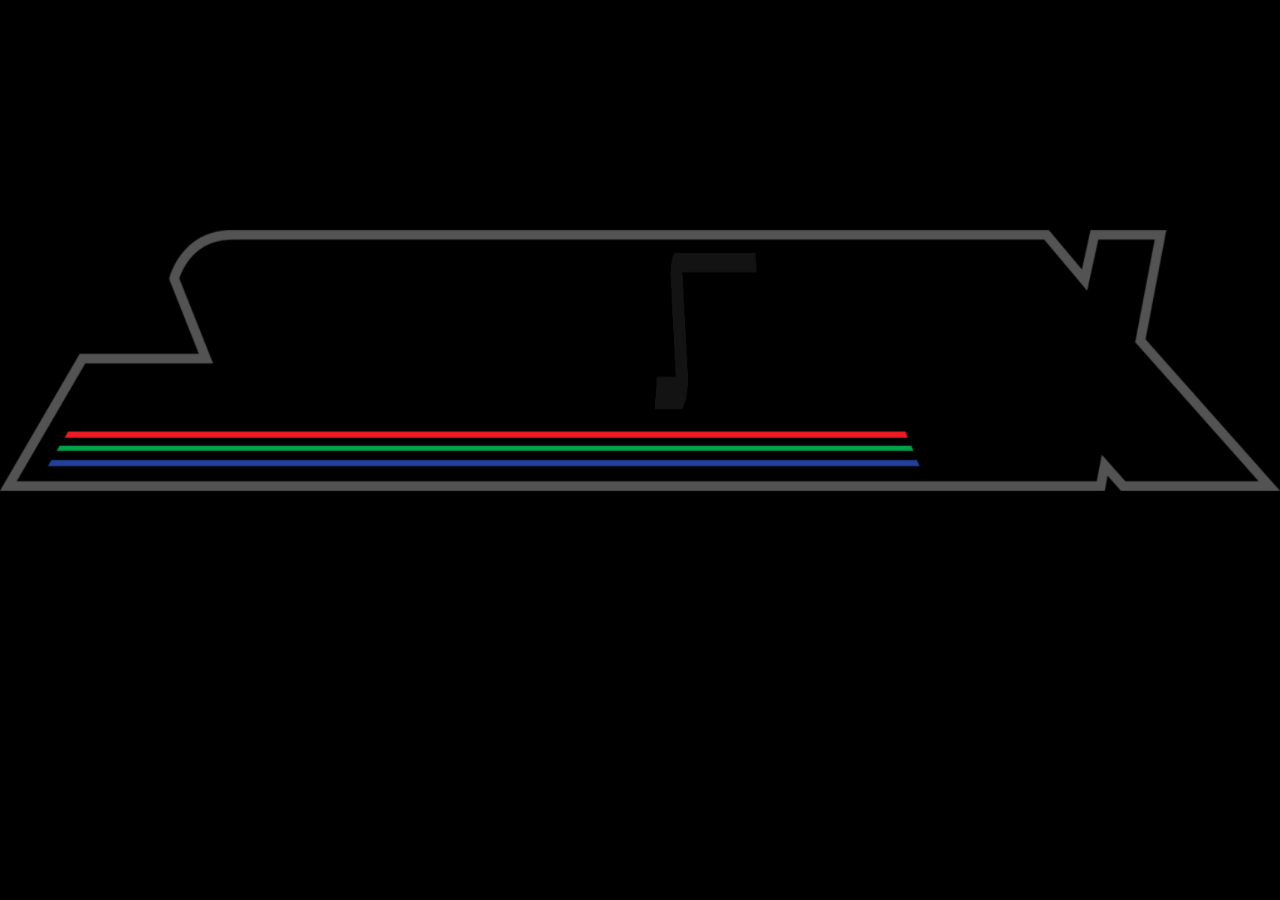
<file: index.html>
<!DOCTYPE html>
<html lang="en">
<head>
    <meta charset="UTF-8">
    <meta name="apple-mobile-web-app-capable" content="yes" />
    <meta name="viewport" content="width=device-width, initial-scale=1, maximum-scale=1, user-scalable=no">
    <meta name="keywords" content="html5gamedevs,HTML5,Game,MobileGame,PCGame,RPG,JumpAndRun,FreeGame,Free,IndieGame,Indie,Game,Games,PlayForFree,FunGame,Metroidvania">
    <link rel="apple-touch-icon" sizes="57x57" href="images/icons/apple-icon-57x57.png">
    <link rel="apple-touch-icon" sizes="60x60" href="images/icons/apple-icon-60x60.png">
    <link rel="apple-touch-icon" sizes="72x72" href="images/icons/apple-icon-72x72.png">
    <link rel="apple-touch-icon" sizes="76x76" href="images/icons/apple-icon-76x76.png">
    <link rel="apple-touch-icon" sizes="114x114" href="images/icons/apple-icon-114x114.png">
    <link rel="apple-touch-icon" sizes="120x120" href="images/icons/apple-icon-120x120.png">
    <link rel="apple-touch-icon" sizes="144x144" href="images/icons/apple-icon-144x144.png">
    <link rel="apple-touch-icon" sizes="152x152" href="images/icons/apple-icon-152x152.png">
    <link rel="apple-touch-icon" sizes="180x180" href="images/icons/apple-icon-180x180.png">
    <link rel="icon" type="image/png" sizes="192x192"  href="images/icons/android-icon-192x192.png">
    <link rel="icon" type="image/png" sizes="32x32" href="images/icons/favicon-32x32.png">
    <link rel="icon" type="image/png" sizes="96x96" href="images/icons/favicon-96x96.png">
    <link rel="icon" type="image/png" sizes="16x16" href="images/icons/favicon-16x16.png">
    <meta name="msapplication-TileColor" content="#ffffff">
    <meta name="msapplication-TileImage" content="images/icons/ms-icon-144x144.png">
    <meta name="theme-color" content="#ffffff">
    <link rel="manifest" href="manifest.json">
    <link rel="shortcut icon" href="favicon.gif" type="image/x-icon" />
    <link rel="stylesheet" href="Resources/Text/font/CPFont/webfontkit/stylesheet.css" type="text/css" charset="utf-8" />
    <title>TaruTaroLegends</title>
    <style type="text/css">
        body{
            margin: 0;
            background-color: black;
            overflow-x: hidden;
        }
        #loading{
            position: absolute;
            top: 0;
            text-align: center;
            width: 100%;
            height: 100%;
            display: flex;
            align-items: center;
            justify-content: center;
        }
        #loading img{
            width: auto;
            height: auto;
        }
        #loading img#loadingsprite {
            display: none;
        }
        #game {
            width: auto;
            max-width: 100%;
            height: auto;
            max-height: 100%;
        }
        #game, canvas, * {
            user-select: none;
            -webkit-user-select: none;
            -webkit-touch-callout: none;
        }
        #game.scrollable {
            margin-bottom: 50px; /* needs this to enter minimal-ui, more: http://www.html5gamedevs.com/topic/31154-ios-soft-fullscreen-how/?tab=comments#comment-178833 */
        }
        #scroller {
            text-align: center;
            display: block;
            position: absolute;
            right: 0;
            top: 0;
            width: 11%;
            height: 50%;
            z-index: 100;
            opacity: 0.6;
        }
        #scroller.hide {
            display: none;
            opacity: 0;
            z-index: -1;
        }
        svg{
            stroke: #fc0000;
            width: 100%;
            height: auto;
        }
        @keyframes changePadding {
            from {
                padding-top: 15%;
                opacity: 0.6;
            }
            to {
                padding-top: 0;
                opacity: 1;
            }
        }
        #scroller svg{
            animation-duration: 1s;
            animation-name: changePadding;
            animation-iteration-count: infinite;
            animation-direction: alternate;
        }
    </style>
    <script>
        window.ga = window.ga || function () { (ga.q = ga.q || []).push(arguments) }; ga.l = +new Date;
        ga('create', 'UA-76753121-1', 'auto');
        ga('send', 'pageview');
    </script>
    <script async src='https://www.google-analytics.com/analytics.js'></script>
    <script async src="https://cdn.onesignal.com/sdks/OneSignalSDK.js"></script>
    <script>
        if(document.location.origin === 'https://tarutarolegends.com'){
            var OneSignal = window.OneSignal || [];
            OneSignal.push(function() {
                OneSignal.init({
                    appId: "636f039c-2eae-4cbb-af86-eefea7617ba3",
                    autoResubscribe: true,
                    // Browsers will may not display showNativePrompt anymore: https://documentation.onesignal.com/docs/slide-prompt
                    // TODO: remove notifyButton
                    notifyButton: {
                        enable: false,
                    },
                    // TODO: add promptOptions
                    /*promptOptions: {
                        actionMessage: "We'd like to show you notifications for the latest news and updates.",
                        acceptButtonText: "ALLOW",
                        cancelButtonText: "NO THANKS"
                    }*/
                });
                // TODO: switch from showNativePrompt to showSlidedownPrompt
                //OneSignal.showSlidedownPrompt();
                OneSignal.showNativePrompt();
            });
            function tagUserWith(key, value) {
                OneSignal.push(function () {
                    OneSignal.isPushNotificationsEnabled(function (isEnabled) {
                        if (isEnabled) {
                            OneSignal.sendTag(key, value, function (tagsSent) {
                                // Callback called when tags have finished sending
                                console.log('tags sent: ', tagsSent);
                            });
                        }
                    });
                });
            }
        }
    </script>
</head>
<body id="body" style="font-family: 'cp_fontregular', sans-serif;">
    <div id="loading">
        <img id="loadingsprite0" src="Resources/Loading/loadingsprite0.jpg" />
        <img id="loadingsprite" onload="document.getElementById('loadingsprite0').remove(); this.style.display = 'initial';" src="Resources/Loading/loadingsprite.gif" />
    </div>
    <div id="game"></div>
    <!-- https://feathericons.com/ -->
    <div id="scroller" class="hide">
        <svg xmlns="http://www.w3.org/2000/svg" width="24" height="24" viewBox="0 0 24 24" fill="none" stroke="currentColor"
            stroke-width="2" stroke-linecap="round" stroke-linejoin="round" class="feather feather-chevrons-up">
            <polyline points="17 11 12 6 7 11"></polyline>
            <polyline points="17 18 12 13 7 18"></polyline>
        </svg>
    </div>
    <script>
        // this script makes minimal-ui on smartphones possible.
        // 1) have game be bigger than screen with margin
        // 2) show icon above canvas which allows dragging
        // 3) listen to onscroll and hope that on scroll ui gets minimal and then go to end of game canvas
        const scroller = document.getElementById('scroller');
        const game = document.getElementById('game');
        const showScrollIcon = () => {
            // if scrolled down that bottom of game is visible or if desktop
            if(window.outerHeight < game.offsetHeight && window.scrollY === 0){
                game.classList.add('scrollable');
                scroller.classList.remove('hide');
                const canvas = document.getElementsByTagName('canvas')[0];
                if (canvas) scroller.style.marginTop = canvas.style.marginTop;
                return true;
            }
            return false;
        };
        const hideScrollIcon = (isDesktop = false) => {
            if (isDesktop) game.classList.remove('scrollable'); // dont remove the 50px margin on game div when mobile, otherwise minimal ui wont always work, just the first time
            scroller.classList.add('hide');
        };
        let timer = null;
        const scrollFunc = () => {
            if (timer) clearTimeout(timer);
            timer = setTimeout(() => {
                hideScrollIcon();
                game.scrollIntoView({ behavior: 'smooth', block: 'end', inline: 'center' });
            }, 25);
        };
        const attachOnScroll = () => {
            window.onorientationchange = showScrollIcon;
            window.onscroll = scrollFunc;
        };
        const detachOnScroll = () => {
            window.onorientationchange = null;
            window.onscroll = null;
        };
        const indexLiveInit = (isDesktop = false, mobileSafari = false, sst_showScrollIcon = ()=>{}) => {
            // desktop (has fullscreen), mobileSafari when horizontal (has fullscreen), PWA (has fullscreen)
            if(isDesktop || mobileSafari || window.navigator.standalone || window.matchMedia('(display-mode: standalone)').matches || window.matchMedia('(display-mode: fullscreen)').matches){
                hideScrollIcon(true);
                detachOnScroll();
                // scroll game into screen (in case ios has blacked out minimal-ui, bottom needs to be shown)
                window.onorientationchange = scrollFunc;
                scrollFunc();
                // but chrome on IPhone also identifies as mobileSafari->so show ScrollIconHint
                sst_showScrollIcon(mobileSafari);
            }else{
                showScrollIcon();
                attachOnScroll();
                sst_showScrollIcon(true);
            }
        }
        // avoid canvas touch img save as
        document.body.addEventListener('contextmenu', event => event.preventDefault())
    </script>
    <script src="JavaScript/Game.js?20201029"></script>
    <a id="copywright" href="https://shoga9team.com" target="_blank" style="display: none;">2020 ShogaIX Productions. All rights reserved. V. 1.1</a>
</body>
</html>
</file>
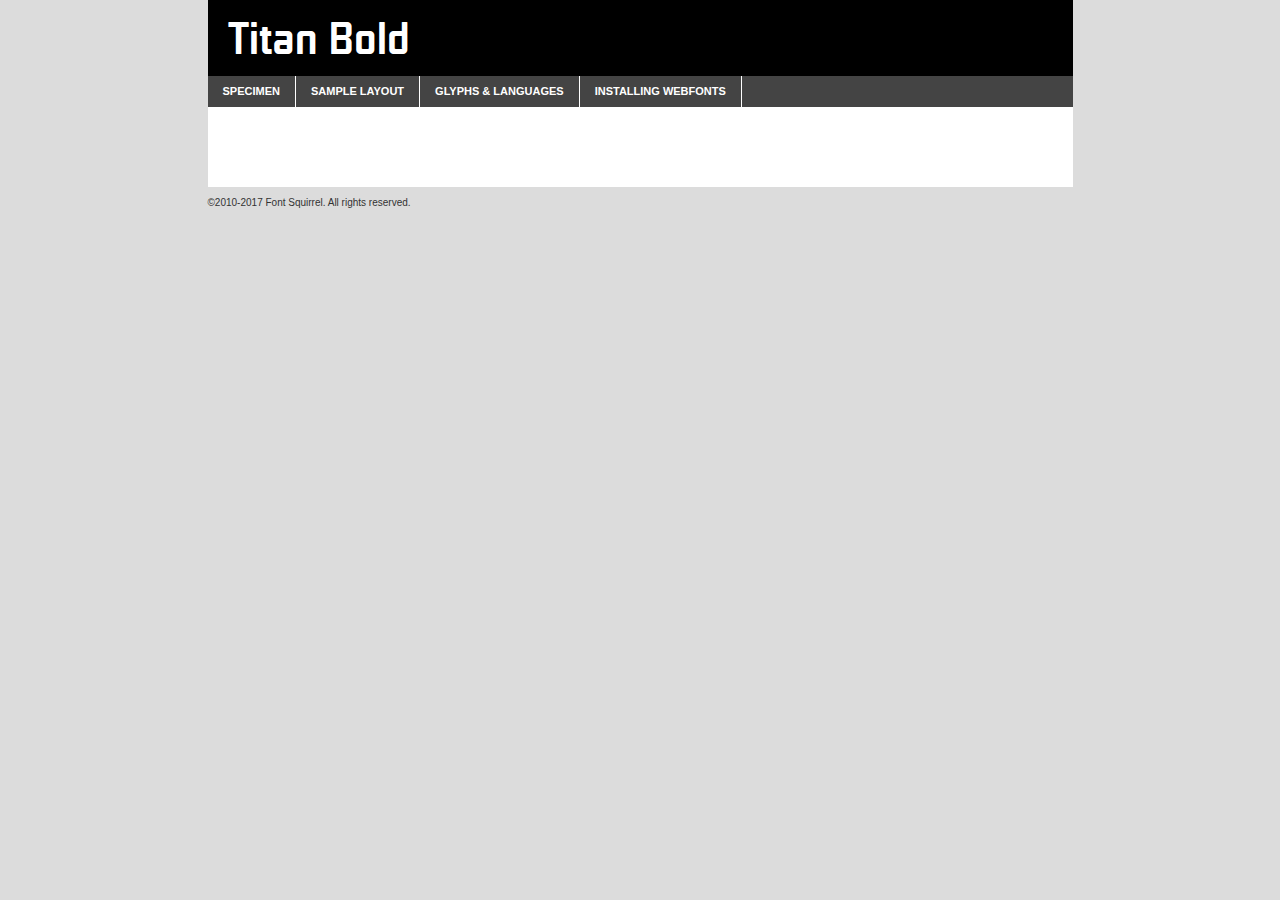
<file: Resources/Text/font/TitanBold/titan_bold-demo.html>
<!DOCTYPE html PUBLIC "-//W3C//DTD XHTML 1.0 Transitional//EN"
	"http://www.w3.org/TR/xhtml1/DTD/xhtml1-transitional.dtd">

<html xmlns="http://www.w3.org/1999/xhtml" xml:lang="en" lang="en">
<head>
	<meta http-equiv="Content-Type" content="text/html; charset=utf-8" />
	<script src="http://ajax.googleapis.com/ajax/libs/jquery/1.7.2/jquery.min.js" type="text/javascript" charset="utf-8"></script>
	<script type="text/javascript">
	(function($){$.fn.easyTabs=function(option){var param=jQuery.extend({fadeSpeed:"fast",defaultContent:1,activeClass:'active'},option);$(this).each(function(){var thisId="#"+this.id;if(param.defaultContent==''){param.defaultContent=1;}
	if(typeof param.defaultContent=="number")
	{var defaultTab=$(thisId+" .tabs li:eq("+(param.defaultContent-1)+") a").attr('href').substr(1);}else{var defaultTab=param.defaultContent;}
	$(thisId+" .tabs li a").each(function(){var tabToHide=$(this).attr('href').substr(1);$("#"+tabToHide).addClass('easytabs-tab-content');});hideAll();changeContent(defaultTab);function hideAll(){$(thisId+" .easytabs-tab-content").hide();}
	function changeContent(tabId){hideAll();$(thisId+" .tabs li").removeClass(param.activeClass);$(thisId+" .tabs li a[href=#"+tabId+"]").closest('li').addClass(param.activeClass);if(param.fadeSpeed!="none")
	{$(thisId+" #"+tabId).fadeIn(param.fadeSpeed);}else{$(thisId+" #"+tabId).show();}}
	$(thisId+" .tabs li").click(function(){var tabId=$(this).find('a').attr('href').substr(1);changeContent(tabId);return false;});});}})(jQuery);
	</script>
	<link rel="stylesheet" href="specimen_files/specimen_stylesheet.css" type="text/css" charset="utf-8" />
	<link rel="stylesheet" href="stylesheet.css" type="text/css" charset="utf-8" />

	<style type="text/css">
					body{
				font-family: 'titanbold';
							}
		</style>

	<title>Titan Bold Specimen</title>
	
	
	<script type="text/javascript" charset="utf-8">
		$(document).ready(function() {
			$('#container').easyTabs({defaultContent:1});
		});
	</script>
</head>

<body>
<div id="container">
	<div id="header">
		Titan Bold	</div>
	<ul class="tabs">
		<li><a href="#specimen">Specimen</a></li>
		<li><a href="#layout">Sample Layout</a></li>
				<li><a href="#glyphs">Glyphs &amp; Languages</a></li>
		<li><a href="#installing">Installing Webfonts</a></li>
		
	</ul>
	
	<div id="main_content">

		
			<div id="specimen">
		
				<div class="section">
					<div class="grid12 firstcol">
						<div class="huge">AaBb</div>
					</div>
				</div>
		
				<div class="section">
					<div class="glyph_range">A&#x200B;B&#x200b;C&#x200b;D&#x200b;E&#x200b;F&#x200b;G&#x200b;H&#x200b;I&#x200b;J&#x200b;K&#x200b;L&#x200b;M&#x200b;N&#x200b;O&#x200b;P&#x200b;Q&#x200b;R&#x200b;S&#x200b;T&#x200b;U&#x200b;V&#x200b;W&#x200b;X&#x200b;Y&#x200b;Z&#x200b;a&#x200b;b&#x200b;c&#x200b;d&#x200b;e&#x200b;f&#x200b;g&#x200b;h&#x200b;i&#x200b;j&#x200b;k&#x200b;l&#x200b;m&#x200b;n&#x200b;o&#x200b;p&#x200b;q&#x200b;r&#x200b;s&#x200b;t&#x200b;u&#x200b;v&#x200b;w&#x200b;x&#x200b;y&#x200b;z&#x200b;1&#x200b;2&#x200b;3&#x200b;4&#x200b;5&#x200b;6&#x200b;7&#x200b;8&#x200b;9&#x200b;0&#x200b;&amp;&#x200b;.&#x200b;,&#x200b;?&#x200b;!&#x200b;&#64;&#x200b;(&#x200b;)&#x200b;#&#x200b;$&#x200b;%&#x200b;*&#x200b;+&#x200b;-&#x200b;=&#x200b;:&#x200b;;</div>
				</div>
				<div class="section">
					<div class="grid12 firstcol">
						<table class="sample_table">
							<tr><td>10</td><td class="size10">abcdefghijklmnopqrstuvwxyzABCDEFGHIJKLMNOPQRSTUVWXYZ0123456789abcdefghijklmnopqrstuvwxyzABCDEFGHIJKLMNOPQRSTUVWXYZ0123456789abcdefghijklmnopqrstuvwxyzABCDEFGHIJKLMNOPQRSTUVWXYZ</td></tr>
							<tr><td>11</td><td class="size11">abcdefghijklmnopqrstuvwxyzABCDEFGHIJKLMNOPQRSTUVWXYZ0123456789abcdefghijklmnopqrstuvwxyzABCDEFGHIJKLMNOPQRSTUVWXYZ0123456789abcdefghijklmnopqrstuvwxyzABCDEFGHIJKLMNOPQRSTUVWXYZ</td></tr>
							<tr><td>12</td><td class="size12">abcdefghijklmnopqrstuvwxyzABCDEFGHIJKLMNOPQRSTUVWXYZ0123456789abcdefghijklmnopqrstuvwxyzABCDEFGHIJKLMNOPQRSTUVWXYZ0123456789abcdefghijklmnopqrstuvwxyzABCDEFGHIJKLMNOPQRSTUVWXYZ</td></tr>
							<tr><td>13</td><td class="size13">abcdefghijklmnopqrstuvwxyzABCDEFGHIJKLMNOPQRSTUVWXYZ0123456789abcdefghijklmnopqrstuvwxyzABCDEFGHIJKLMNOPQRSTUVWXYZ0123456789abcdefghijklmnopqrstuvwxyzABCDEFGHIJKLMNOPQRSTUVWXYZ</td></tr>
							<tr><td>14</td><td class="size14">abcdefghijklmnopqrstuvwxyzABCDEFGHIJKLMNOPQRSTUVWXYZ0123456789abcdefghijklmnopqrstuvwxyzABCDEFGHIJKLMNOPQRSTUVWXYZ0123456789abcdefghijklmnopqrstuvwxyzABCDEFGHIJKLMNOPQRSTUVWXYZ</td></tr>
							<tr><td>16</td><td class="size16">abcdefghijklmnopqrstuvwxyzABCDEFGHIJKLMNOPQRSTUVWXYZ0123456789abcdefghijklmnopqrstuvwxyzABCDEFGHIJKLMNOPQRSTUVWXYZ</td></tr>
							<tr><td>18</td><td class="size18">abcdefghijklmnopqrstuvwxyzABCDEFGHIJKLMNOPQRSTUVWXYZ0123456789abcdefghijklmnopqrstuvwxyzABCDEFGHIJKLMNOPQRSTUVWXYZ</td></tr>
							<tr><td>20</td><td class="size20">abcdefghijklmnopqrstuvwxyzABCDEFGHIJKLMNOPQRSTUVWXYZ0123456789abcdefghijklmnopqrstuvwxyzABCDEFGHIJKLMNOPQRSTUVWXYZ</td></tr>
							<tr><td>24</td><td class="size24">abcdefghijklmnopqrstuvwxyzABCDEFGHIJKLMNOPQRSTUVWXYZ0123456789abcdefghijklmnopqrstuvwxyzABCDEFGHIJKLMNOPQRSTUVWXYZ</td></tr>
							<tr><td>30</td><td class="size30">abcdefghijklmnopqrstuvwxyzABCDEFGHIJKLMNOPQRSTUVWXYZ0123456789abcdefghijklmnopqrstuvwxyzABCDEFGHIJKLMNOPQRSTUVWXYZ</td></tr>
							<tr><td>36</td><td class="size36">abcdefghijklmnopqrstuvwxyzABCDEFGHIJKLMNOPQRSTUVWXYZ0123456789abcdefghijklmnopqrstuvwxyzABCDEFGHIJKLMNOPQRSTUVWXYZ</td></tr>
							<tr><td>48</td><td class="size48">abcdefghijklmnopqrstuvwxyzABCDEFGHIJKLMNOPQRSTUVWXYZ0123456789abcdefghijklmnopqrstuvwxyzABCDEFGHIJKLMNOPQRSTUVWXYZ</td></tr>
							<tr><td>60</td><td class="size60">abcdefghijklmnopqrstuvwxyzABCDEFGHIJKLMNOPQRSTUVWXYZ0123456789abcdefghijklmnopqrstuvwxyzABCDEFGHIJKLMNOPQRSTUVWXYZ</td></tr>
							<tr><td>72</td><td class="size72">abcdefghijklmnopqrstuvwxyzABCDEFGHIJKLMNOPQRSTUVWXYZ0123456789abcdefghijklmnopqrstuvwxyzABCDEFGHIJKLMNOPQRSTUVWXYZ</td></tr>
							<tr><td>90</td><td class="size90">abcdefghijklmnopqrstuvwxyzABCDEFGHIJKLMNOPQRSTUVWXYZ0123456789abcdefghijklmnopqrstuvwxyzABCDEFGHIJKLMNOPQRSTUVWXYZ</td></tr>
						</table>
				
					</div>
			
				</div>
		
		
		
								<div class="section" id="bodycomparison">


										<div id="xheight">
				<div class="fontbody">&#x25FC;&#x25FC;&#x25FC;&#x25FC;&#x25FC;&#x25FC;&#x25FC;&#x25FC;&#x25FC;&#x25FC;&#x25FC;&#x25FC;&#x25FC;&#x25FC;&#x25FC;&#x25FC;&#x25FC;&#x25FC;&#x25FC;&#x25FC;&#x25FC;&#x25FC;&#x25FC;&#x25FC;&#x25FC;&#x25FC;&#x25FC;&#x25FC;&#x25FC;&#x25FC;&#x25FC;&#x25FC;&#x25FC;&#x25FC;&#x25FC;&#x25FC;&#x25FC;&#x25FC;&#x25FC;&#x25FC;&#x25FC;&#x25FC;&#x25FC;&#x25FC;&#x25FC;&#x25FC;&#x25FC;&#x25FC;&#x25FC;&#x25FC;&#x25FC;&#x25FC;&#x25FC;&#x25FC;&#x25FC;&#x25FC;&#x25FC;&#x25FC;&#x25FC;&#x25FC;&#x25FC;&#x25FC;&#x25FC;&#x25FC;&#x25FC;&#x25FC;&#x25FC;&#x25FC;&#x25FC;&#x25FC;&#x25FC;&#x25FC;&#x25FC;&#x25FC;&#x25FC;&#x25FC;&#x25FC;&#x25FC;&#x25FC;&#x25FC;&#x25FC;&#x25FC;&#x25FC;&#x25FC;&#x25FC;&#x25FC;&#x25FC;&#x25FC;&#x25FC;&#x25FC;&#x25FC;&#x25FC;&#x25FC;&#x25FC;&#x25FC;&#x25FC;&#x25FC;&#x25FC;&#x25FC;body</div><div class="arialbody">body</div><div class="verdanabody">body</div><div class="georgiabody">body</div></div>
										<div class="fontbody" style="z-index:1">
											body<span>Titan Bold</span>
										</div>
										<div class="arialbody" style="z-index:1">
											body<span>Arial</span>
										</div>
										<div class="verdanabody" style="z-index:1">
											body<span>Verdana</span>
										</div>
										<div class="georgiabody" style="z-index:1">
											body<span>Georgia</span>
										</div>



								</div>
		
		
				<div class="section psample psample_row1" id="">
					
					<div class="grid2 firstcol">
						<p class="size10"><span>10.</span>Aenean lacinia bibendum nulla sed consectetur. Fusce dapibus, tellus ac cursus commodo, tortor mauris condimentum nibh, ut fermentum massa justo sit amet risus. Nullam id dolor id nibh ultricies vehicula ut id elit. Cum sociis natoque penatibus et magnis dis parturient montes, nascetur ridiculus mus. Nulla vitae elit libero, a pharetra augue.</p>
			
					</div>
					<div class="grid3">
						<p class="size11"><span>11.</span>Aenean lacinia bibendum nulla sed consectetur. Fusce dapibus, tellus ac cursus commodo, tortor mauris condimentum nibh, ut fermentum massa justo sit amet risus. Nullam id dolor id nibh ultricies vehicula ut id elit. Cum sociis natoque penatibus et magnis dis parturient montes, nascetur ridiculus mus. Nulla vitae elit libero, a pharetra augue.</p>
			
					</div>
					<div class="grid3">
						<p class="size12"><span>12.</span>Aenean lacinia bibendum nulla sed consectetur. Fusce dapibus, tellus ac cursus commodo, tortor mauris condimentum nibh, ut fermentum massa justo sit amet risus. Nullam id dolor id nibh ultricies vehicula ut id elit. Cum sociis natoque penatibus et magnis dis parturient montes, nascetur ridiculus mus. Nulla vitae elit libero, a pharetra augue.</p>
			
					</div>
					<div class="grid4">
						<p class="size13"><span>13.</span>Aenean lacinia bibendum nulla sed consectetur. Fusce dapibus, tellus ac cursus commodo, tortor mauris condimentum nibh, ut fermentum massa justo sit amet risus. Nullam id dolor id nibh ultricies vehicula ut id elit. Cum sociis natoque penatibus et magnis dis parturient montes, nascetur ridiculus mus. Nulla vitae elit libero, a pharetra augue.</p>
			
					</div>
					<div class="white_blend"></div>
					
				</div>
				<div class="section psample psample_row2" id="">
					<div class="grid3 firstcol">
						<p class="size14"><span>14.</span>Aenean lacinia bibendum nulla sed consectetur. Fusce dapibus, tellus ac cursus commodo, tortor mauris condimentum nibh, ut fermentum massa justo sit amet risus. Nullam id dolor id nibh ultricies vehicula ut id elit. Cum sociis natoque penatibus et magnis dis parturient montes, nascetur ridiculus mus. Nulla vitae elit libero, a pharetra augue.</p>
			
					</div>
					<div class="grid4">
						<p class="size16"><span>16.</span>Aenean lacinia bibendum nulla sed consectetur. Fusce dapibus, tellus ac cursus commodo, tortor mauris condimentum nibh, ut fermentum massa justo sit amet risus. Nullam id dolor id nibh ultricies vehicula ut id elit. Cum sociis natoque penatibus et magnis dis parturient montes, nascetur ridiculus mus. Nulla vitae elit libero, a pharetra augue.</p>
			
					</div>
					<div class="grid5">
						<p class="size18"><span>18.</span>Aenean lacinia bibendum nulla sed consectetur. Fusce dapibus, tellus ac cursus commodo, tortor mauris condimentum nibh, ut fermentum massa justo sit amet risus. Nullam id dolor id nibh ultricies vehicula ut id elit. Cum sociis natoque penatibus et magnis dis parturient montes, nascetur ridiculus mus. Nulla vitae elit libero, a pharetra augue.</p>
			
					</div>

					<div class="white_blend"></div>

				</div>
				
				<div class="section psample psample_row3" id="">
					<div class="grid5 firstcol">
						<p class="size20"><span>20.</span>Aenean lacinia bibendum nulla sed consectetur. Fusce dapibus, tellus ac cursus commodo, tortor mauris condimentum nibh, ut fermentum massa justo sit amet risus. Nullam id dolor id nibh ultricies vehicula ut id elit. Cum sociis natoque penatibus et magnis dis parturient montes, nascetur ridiculus mus. Nulla vitae elit libero, a pharetra augue.</p>
					</div>
					<div class="grid7">
						<p class="size24"><span>24.</span>Aenean lacinia bibendum nulla sed consectetur. Fusce dapibus, tellus ac cursus commodo, tortor mauris condimentum nibh, ut fermentum massa justo sit amet risus. Nullam id dolor id nibh ultricies vehicula ut id elit. Cum sociis natoque penatibus et magnis dis parturient montes, nascetur ridiculus mus. Nulla vitae elit libero, a pharetra augue.</p>
					</div>
					
					<div class="white_blend"></div>
					
				</div>
				
				<div class="section psample psample_row4" id="">
					<div class="grid12 firstcol">
						<p class="size30"><span>30.</span>Aenean lacinia bibendum nulla sed consectetur. Fusce dapibus, tellus ac cursus commodo, tortor mauris condimentum nibh, ut fermentum massa justo sit amet risus. Nullam id dolor id nibh ultricies vehicula ut id elit. Cum sociis natoque penatibus et magnis dis parturient montes, nascetur ridiculus mus. Nulla vitae elit libero, a pharetra augue.</p>
					</div>
					<div class="white_blend"></div>
					
				</div>
				
				
				
				<div class="section psample psample_row1 fullreverse">
					<div class="grid2 firstcol">
						<p class="size10"><span>10.</span>Aenean lacinia bibendum nulla sed consectetur. Fusce dapibus, tellus ac cursus commodo, tortor mauris condimentum nibh, ut fermentum massa justo sit amet risus. Nullam id dolor id nibh ultricies vehicula ut id elit. Cum sociis natoque penatibus et magnis dis parturient montes, nascetur ridiculus mus. Nulla vitae elit libero, a pharetra augue.</p>
			
					</div>
					<div class="grid3">
						<p class="size11"><span>11.</span>Aenean lacinia bibendum nulla sed consectetur. Fusce dapibus, tellus ac cursus commodo, tortor mauris condimentum nibh, ut fermentum massa justo sit amet risus. Nullam id dolor id nibh ultricies vehicula ut id elit. Cum sociis natoque penatibus et magnis dis parturient montes, nascetur ridiculus mus. Nulla vitae elit libero, a pharetra augue.</p>
			
					</div>
					<div class="grid3">
						<p class="size12"><span>12.</span>Aenean lacinia bibendum nulla sed consectetur. Fusce dapibus, tellus ac cursus commodo, tortor mauris condimentum nibh, ut fermentum massa justo sit amet risus. Nullam id dolor id nibh ultricies vehicula ut id elit. Cum sociis natoque penatibus et magnis dis parturient montes, nascetur ridiculus mus. Nulla vitae elit libero, a pharetra augue.</p>
			
					</div>
					<div class="grid4">
						<p class="size13"><span>13.</span>Aenean lacinia bibendum nulla sed consectetur. Fusce dapibus, tellus ac cursus commodo, tortor mauris condimentum nibh, ut fermentum massa justo sit amet risus. Nullam id dolor id nibh ultricies vehicula ut id elit. Cum sociis natoque penatibus et magnis dis parturient montes, nascetur ridiculus mus. Nulla vitae elit libero, a pharetra augue.</p>
			
					</div>
					<div class="black_blend"></div>
					
				</div>
				
				<div class="section psample psample_row2 fullreverse">
					<div class="grid3 firstcol">
						<p class="size14"><span>14.</span>Aenean lacinia bibendum nulla sed consectetur. Fusce dapibus, tellus ac cursus commodo, tortor mauris condimentum nibh, ut fermentum massa justo sit amet risus. Nullam id dolor id nibh ultricies vehicula ut id elit. Cum sociis natoque penatibus et magnis dis parturient montes, nascetur ridiculus mus. Nulla vitae elit libero, a pharetra augue.</p>
			
					</div>
					<div class="grid4">
						<p class="size16"><span>16.</span>Aenean lacinia bibendum nulla sed consectetur. Fusce dapibus, tellus ac cursus commodo, tortor mauris condimentum nibh, ut fermentum massa justo sit amet risus. Nullam id dolor id nibh ultricies vehicula ut id elit. Cum sociis natoque penatibus et magnis dis parturient montes, nascetur ridiculus mus. Nulla vitae elit libero, a pharetra augue.</p>
			
					</div>
					<div class="grid5">
						<p class="size18"><span>18.</span>Aenean lacinia bibendum nulla sed consectetur. Fusce dapibus, tellus ac cursus commodo, tortor mauris condimentum nibh, ut fermentum massa justo sit amet risus. Nullam id dolor id nibh ultricies vehicula ut id elit. Cum sociis natoque penatibus et magnis dis parturient montes, nascetur ridiculus mus. Nulla vitae elit libero, a pharetra augue.</p>
			
					</div>
					<div class="black_blend"></div>

				</div>
				
				<div class="section psample fullreverse psample_row3" id="">
					<div class="grid5 firstcol">
						<p class="size20"><span>20.</span>Aenean lacinia bibendum nulla sed consectetur. Fusce dapibus, tellus ac cursus commodo, tortor mauris condimentum nibh, ut fermentum massa justo sit amet risus. Nullam id dolor id nibh ultricies vehicula ut id elit. Cum sociis natoque penatibus et magnis dis parturient montes, nascetur ridiculus mus. Nulla vitae elit libero, a pharetra augue.</p>
					</div>
					<div class="grid7">
						<p class="size24"><span>24.</span>Aenean lacinia bibendum nulla sed consectetur. Fusce dapibus, tellus ac cursus commodo, tortor mauris condimentum nibh, ut fermentum massa justo sit amet risus. Nullam id dolor id nibh ultricies vehicula ut id elit. Cum sociis natoque penatibus et magnis dis parturient montes, nascetur ridiculus mus. Nulla vitae elit libero, a pharetra augue.</p>
					</div>
					
					<div class="black_blend"></div>
					
				</div>
				
				<div class="section psample fullreverse psample_row4" id="" style="border-bottom: 20px #000 solid;">
					<div class="grid12 firstcol">
						<p class="size30"><span>30.</span>Aenean lacinia bibendum nulla sed consectetur. Fusce dapibus, tellus ac cursus commodo, tortor mauris condimentum nibh, ut fermentum massa justo sit amet risus. Nullam id dolor id nibh ultricies vehicula ut id elit. Cum sociis natoque penatibus et magnis dis parturient montes, nascetur ridiculus mus. Nulla vitae elit libero, a pharetra augue.</p>
					</div>
					<div class="black_blend"></div>
					
				</div>
				
				
				
				
			</div>
			
			<div id="layout">
				
				<div class="section">
					
					<div class="grid12 firstcol">
						<h1>Lorem Ipsum Dolor</h1>
						<h2>Etiam porta sem malesuada magna mollis euismod</h2>
						
						<p class="byline">By <a href="#link">Aenean Lacinia</a></p>
					</div>
				</div>
				<div class="section">
					<div class="grid8 firstcol">
						<p class="large">Donec sed odio dui. Morbi leo risus, porta ac consectetur ac, vestibulum at eros. Fusce dapibus, tellus ac cursus commodo, tortor mauris condimentum nibh, ut fermentum massa justo sit amet risus. </p>

						
						<h3>Pellentesque ornare sem</h3>

						<p>Maecenas sed diam eget risus varius blandit sit amet non magna. Maecenas faucibus mollis interdum. Donec ullamcorper nulla non metus auctor fringilla. Nullam id dolor id nibh ultricies vehicula ut id elit. Nullam id dolor id nibh ultricies vehicula ut id elit. </p>

						<p>Aenean eu leo quam. Pellentesque ornare sem lacinia quam venenatis vestibulum. Lorem ipsum dolor sit amet, consectetur adipiscing elit. Cum sociis natoque penatibus et magnis dis parturient montes, nascetur ridiculus mus. </p>

						<p>Nulla vitae elit libero, a pharetra augue. Praesent commodo cursus magna, vel scelerisque nisl consectetur et. Aenean lacinia bibendum nulla sed consectetur. </p>

						<p>Nullam quis risus eget urna mollis ornare vel eu leo. Nullam quis risus eget urna mollis ornare vel eu leo. Maecenas sed diam eget risus varius blandit sit amet non magna. Donec ullamcorper nulla non metus auctor fringilla. </p>

						<h3>Cras mattis consectetur</h3>

						<p>Aenean eu leo quam. Pellentesque ornare sem lacinia quam venenatis vestibulum. Aenean lacinia bibendum nulla sed consectetur. Integer posuere erat a ante venenatis dapibus posuere velit aliquet. Cras mattis consectetur purus sit amet fermentum. </p>

						<p>Nullam id dolor id nibh ultricies vehicula ut id elit. Nullam quis risus eget urna mollis ornare vel eu leo. Cras mattis consectetur purus sit amet fermentum.</p>
					</div>
					
					<div class="grid4 sidebar">
						
						<div class="box reverse">
							<p class="last">Nullam quis risus eget urna mollis ornare vel eu leo. Donec ullamcorper nulla non metus auctor fringilla. Cras mattis consectetur purus sit amet fermentum. Sed posuere consectetur est at lobortis. Lorem ipsum dolor sit amet, consectetur adipiscing elit. </p>
						</div>
						
						<p class="caption">Maecenas sed diam eget risus varius.</p>

						<p>Vestibulum id ligula porta felis euismod semper. Integer posuere erat a ante venenatis dapibus posuere velit aliquet. Vestibulum id ligula porta felis euismod semper. Sed posuere consectetur est at lobortis. Maecenas sed diam eget risus varius blandit sit amet non magna. Fusce dapibus, tellus ac cursus commodo, tortor mauris condimentum nibh, ut fermentum massa justo sit amet risus. </p>

					

						<p>Duis mollis, est non commodo luctus, nisi erat porttitor ligula, eget lacinia odio sem nec elit. Aenean lacinia bibendum nulla sed consectetur. Vivamus sagittis lacus vel augue laoreet rutrum faucibus dolor auctor. Aenean lacinia bibendum nulla sed consectetur. Nullam quis risus eget urna mollis ornare vel eu leo. </p>

						<p>Praesent commodo cursus magna, vel scelerisque nisl consectetur et. Donec ullamcorper nulla non metus auctor fringilla. Maecenas faucibus mollis interdum. Fusce dapibus, tellus ac cursus commodo, tortor mauris condimentum nibh, ut fermentum massa justo sit amet risus. </p>

					</div>
				</div>
				
			</div>


			



		<div id="glyphs">
			<div class="section">
				<div class="grid12 firstcol">
			
				<h1>Language Support</h1>
				<p>The subset of Titan Bold in this kit supports the following languages:<br />
			
					Albanian, Basque, Breton, Chamorro, Danish, Dutch, English, Faroese, Finnish, French, Frisian, Galician, German, Italian, Malagasy, Norwegian, Portuguese, Spanish, Alsatian, Aragonese, Arapaho, Arrernte, Asturian, Aymara, Bislama, Cebuano, Corsican, Fijian, French_creole, Genoese, Gilbertese, Greenlandic, Haitian_creole, Hiligaynon, Hmong, Hopi, Ibanag, Iloko_ilokano, Indonesian, Interglossa_glosa, Interlingua, Irish_gaelic, Jerriais, Lojban, Lombard, Luxembourgeois, Manx, Mohawk, Norfolk_pitcairnese, Occitan, Oromo, Pangasinan, Papiamento, Piedmontese, Potawatomi, Rhaeto-romance, Romansh, Rotokas, Sami_lule, Samoan, Sardinian, Scots_gaelic, Seychelles_creole, Shona, Sicilian, Somali, Southern_ndebele, Swahili, Swati_swazi, Tagalog_filipino_pilipino, Tetum, Tok_pisin, Uyghur_latinized, Volapuk, Walloon, Warlpiri, Xhosa, Yapese, Zulu, Latinbasic, Ubasic, Demo				</p>
				<h1>Glyph Chart</h1>
				<p>The subset of Titan Bold in this kit includes all the glyphs listed below. Unicode entities are included above each glyph to help you insert individual characters into your layout.</p>
				<div id="glyph_chart">
			
																				 <div><p>&amp;#13;</p>&#13;</div>
																				 <div><p>&amp;#32;</p>&#32;</div>
																				 <div><p>&amp;#33;</p>&#33;</div>
																				 <div><p>&amp;#34;</p>&#34;</div>
																				 <div><p>&amp;#35;</p>&#35;</div>
																				 <div><p>&amp;#36;</p>&#36;</div>
																				 <div><p>&amp;#37;</p>&#37;</div>
																				 <div><p>&amp;#38;</p>&#38;</div>
																				 <div><p>&amp;#39;</p>&#39;</div>
																				 <div><p>&amp;#40;</p>&#40;</div>
																				 <div><p>&amp;#41;</p>&#41;</div>
																				 <div><p>&amp;#42;</p>&#42;</div>
																				 <div><p>&amp;#43;</p>&#43;</div>
																				 <div><p>&amp;#44;</p>&#44;</div>
																				 <div><p>&amp;#45;</p>&#45;</div>
																				 <div><p>&amp;#46;</p>&#46;</div>
																				 <div><p>&amp;#47;</p>&#47;</div>
																				 <div><p>&amp;#48;</p>&#48;</div>
																				 <div><p>&amp;#49;</p>&#49;</div>
																				 <div><p>&amp;#50;</p>&#50;</div>
																				 <div><p>&amp;#51;</p>&#51;</div>
																				 <div><p>&amp;#52;</p>&#52;</div>
																				 <div><p>&amp;#53;</p>&#53;</div>
																				 <div><p>&amp;#54;</p>&#54;</div>
																				 <div><p>&amp;#55;</p>&#55;</div>
																				 <div><p>&amp;#56;</p>&#56;</div>
																				 <div><p>&amp;#57;</p>&#57;</div>
																				 <div><p>&amp;#58;</p>&#58;</div>
																				 <div><p>&amp;#59;</p>&#59;</div>
																				 <div><p>&amp;#60;</p>&#60;</div>
																				 <div><p>&amp;#61;</p>&#61;</div>
																				 <div><p>&amp;#62;</p>&#62;</div>
																				 <div><p>&amp;#63;</p>&#63;</div>
																				 <div><p>&amp;#64;</p>&#64;</div>
																				 <div><p>&amp;#65;</p>&#65;</div>
																				 <div><p>&amp;#66;</p>&#66;</div>
																				 <div><p>&amp;#67;</p>&#67;</div>
																				 <div><p>&amp;#68;</p>&#68;</div>
																				 <div><p>&amp;#69;</p>&#69;</div>
																				 <div><p>&amp;#70;</p>&#70;</div>
																				 <div><p>&amp;#71;</p>&#71;</div>
																				 <div><p>&amp;#72;</p>&#72;</div>
																				 <div><p>&amp;#73;</p>&#73;</div>
																				 <div><p>&amp;#74;</p>&#74;</div>
																				 <div><p>&amp;#75;</p>&#75;</div>
																				 <div><p>&amp;#76;</p>&#76;</div>
																				 <div><p>&amp;#77;</p>&#77;</div>
																				 <div><p>&amp;#78;</p>&#78;</div>
																				 <div><p>&amp;#79;</p>&#79;</div>
																				 <div><p>&amp;#80;</p>&#80;</div>
																				 <div><p>&amp;#81;</p>&#81;</div>
																				 <div><p>&amp;#82;</p>&#82;</div>
																				 <div><p>&amp;#83;</p>&#83;</div>
																				 <div><p>&amp;#84;</p>&#84;</div>
																				 <div><p>&amp;#85;</p>&#85;</div>
																				 <div><p>&amp;#86;</p>&#86;</div>
																				 <div><p>&amp;#87;</p>&#87;</div>
																				 <div><p>&amp;#88;</p>&#88;</div>
																				 <div><p>&amp;#89;</p>&#89;</div>
																				 <div><p>&amp;#90;</p>&#90;</div>
																				 <div><p>&amp;#91;</p>&#91;</div>
																				 <div><p>&amp;#92;</p>&#92;</div>
																				 <div><p>&amp;#93;</p>&#93;</div>
																				 <div><p>&amp;#94;</p>&#94;</div>
																				 <div><p>&amp;#95;</p>&#95;</div>
																				 <div><p>&amp;#96;</p>&#96;</div>
																				 <div><p>&amp;#97;</p>&#97;</div>
																				 <div><p>&amp;#98;</p>&#98;</div>
																				 <div><p>&amp;#99;</p>&#99;</div>
																				 <div><p>&amp;#100;</p>&#100;</div>
																				 <div><p>&amp;#101;</p>&#101;</div>
																				 <div><p>&amp;#102;</p>&#102;</div>
																				 <div><p>&amp;#103;</p>&#103;</div>
																				 <div><p>&amp;#104;</p>&#104;</div>
																				 <div><p>&amp;#105;</p>&#105;</div>
																				 <div><p>&amp;#106;</p>&#106;</div>
																				 <div><p>&amp;#107;</p>&#107;</div>
																				 <div><p>&amp;#108;</p>&#108;</div>
																				 <div><p>&amp;#109;</p>&#109;</div>
																				 <div><p>&amp;#110;</p>&#110;</div>
																				 <div><p>&amp;#111;</p>&#111;</div>
																				 <div><p>&amp;#112;</p>&#112;</div>
																				 <div><p>&amp;#113;</p>&#113;</div>
																				 <div><p>&amp;#114;</p>&#114;</div>
																				 <div><p>&amp;#115;</p>&#115;</div>
																				 <div><p>&amp;#116;</p>&#116;</div>
																				 <div><p>&amp;#117;</p>&#117;</div>
																				 <div><p>&amp;#118;</p>&#118;</div>
																				 <div><p>&amp;#119;</p>&#119;</div>
																				 <div><p>&amp;#120;</p>&#120;</div>
																				 <div><p>&amp;#121;</p>&#121;</div>
																				 <div><p>&amp;#122;</p>&#122;</div>
																				 <div><p>&amp;#123;</p>&#123;</div>
																				 <div><p>&amp;#124;</p>&#124;</div>
																				 <div><p>&amp;#125;</p>&#125;</div>
																				 <div><p>&amp;#126;</p>&#126;</div>
																				 <div><p>&amp;#160;</p>&#160;</div>
																				 <div><p>&amp;#161;</p>&#161;</div>
																				 <div><p>&amp;#162;</p>&#162;</div>
																				 <div><p>&amp;#163;</p>&#163;</div>
																				 <div><p>&amp;#165;</p>&#165;</div>
																				 <div><p>&amp;#166;</p>&#166;</div>
																				 <div><p>&amp;#167;</p>&#167;</div>
																				 <div><p>&amp;#168;</p>&#168;</div>
																				 <div><p>&amp;#169;</p>&#169;</div>
																				 <div><p>&amp;#170;</p>&#170;</div>
																				 <div><p>&amp;#171;</p>&#171;</div>
																				 <div><p>&amp;#172;</p>&#172;</div>
																				 <div><p>&amp;#173;</p>&#173;</div>
																				 <div><p>&amp;#174;</p>&#174;</div>
																				 <div><p>&amp;#175;</p>&#175;</div>
																				 <div><p>&amp;#176;</p>&#176;</div>
																				 <div><p>&amp;#177;</p>&#177;</div>
																				 <div><p>&amp;#178;</p>&#178;</div>
																				 <div><p>&amp;#179;</p>&#179;</div>
																				 <div><p>&amp;#180;</p>&#180;</div>
																				 <div><p>&amp;#181;</p>&#181;</div>
																				 <div><p>&amp;#182;</p>&#182;</div>
																				 <div><p>&amp;#183;</p>&#183;</div>
																				 <div><p>&amp;#184;</p>&#184;</div>
																				 <div><p>&amp;#185;</p>&#185;</div>
																				 <div><p>&amp;#186;</p>&#186;</div>
																				 <div><p>&amp;#187;</p>&#187;</div>
																				 <div><p>&amp;#188;</p>&#188;</div>
																				 <div><p>&amp;#189;</p>&#189;</div>
																				 <div><p>&amp;#190;</p>&#190;</div>
																				 <div><p>&amp;#191;</p>&#191;</div>
																				 <div><p>&amp;#192;</p>&#192;</div>
																				 <div><p>&amp;#193;</p>&#193;</div>
																				 <div><p>&amp;#194;</p>&#194;</div>
																				 <div><p>&amp;#195;</p>&#195;</div>
																				 <div><p>&amp;#196;</p>&#196;</div>
																				 <div><p>&amp;#197;</p>&#197;</div>
																				 <div><p>&amp;#198;</p>&#198;</div>
																				 <div><p>&amp;#199;</p>&#199;</div>
																				 <div><p>&amp;#200;</p>&#200;</div>
																				 <div><p>&amp;#201;</p>&#201;</div>
																				 <div><p>&amp;#202;</p>&#202;</div>
																				 <div><p>&amp;#203;</p>&#203;</div>
																				 <div><p>&amp;#204;</p>&#204;</div>
																				 <div><p>&amp;#205;</p>&#205;</div>
																				 <div><p>&amp;#206;</p>&#206;</div>
																				 <div><p>&amp;#207;</p>&#207;</div>
																				 <div><p>&amp;#208;</p>&#208;</div>
																				 <div><p>&amp;#209;</p>&#209;</div>
																				 <div><p>&amp;#210;</p>&#210;</div>
																				 <div><p>&amp;#211;</p>&#211;</div>
																				 <div><p>&amp;#212;</p>&#212;</div>
																				 <div><p>&amp;#213;</p>&#213;</div>
																				 <div><p>&amp;#214;</p>&#214;</div>
																				 <div><p>&amp;#215;</p>&#215;</div>
																				 <div><p>&amp;#216;</p>&#216;</div>
																				 <div><p>&amp;#217;</p>&#217;</div>
																				 <div><p>&amp;#218;</p>&#218;</div>
																				 <div><p>&amp;#219;</p>&#219;</div>
																				 <div><p>&amp;#220;</p>&#220;</div>
																				 <div><p>&amp;#221;</p>&#221;</div>
																				 <div><p>&amp;#223;</p>&#223;</div>
																				 <div><p>&amp;#224;</p>&#224;</div>
																				 <div><p>&amp;#225;</p>&#225;</div>
																				 <div><p>&amp;#226;</p>&#226;</div>
																				 <div><p>&amp;#227;</p>&#227;</div>
																				 <div><p>&amp;#228;</p>&#228;</div>
																				 <div><p>&amp;#229;</p>&#229;</div>
																				 <div><p>&amp;#230;</p>&#230;</div>
																				 <div><p>&amp;#231;</p>&#231;</div>
																				 <div><p>&amp;#232;</p>&#232;</div>
																				 <div><p>&amp;#233;</p>&#233;</div>
																				 <div><p>&amp;#234;</p>&#234;</div>
																				 <div><p>&amp;#235;</p>&#235;</div>
																				 <div><p>&amp;#236;</p>&#236;</div>
																				 <div><p>&amp;#237;</p>&#237;</div>
																				 <div><p>&amp;#238;</p>&#238;</div>
																				 <div><p>&amp;#239;</p>&#239;</div>
																				 <div><p>&amp;#240;</p>&#240;</div>
																				 <div><p>&amp;#241;</p>&#241;</div>
																				 <div><p>&amp;#242;</p>&#242;</div>
																				 <div><p>&amp;#243;</p>&#243;</div>
																				 <div><p>&amp;#244;</p>&#244;</div>
																				 <div><p>&amp;#245;</p>&#245;</div>
																				 <div><p>&amp;#246;</p>&#246;</div>
																				 <div><p>&amp;#247;</p>&#247;</div>
																				 <div><p>&amp;#248;</p>&#248;</div>
																				 <div><p>&amp;#249;</p>&#249;</div>
																				 <div><p>&amp;#250;</p>&#250;</div>
																				 <div><p>&amp;#251;</p>&#251;</div>
																				 <div><p>&amp;#252;</p>&#252;</div>
																				 <div><p>&amp;#253;</p>&#253;</div>
																				 <div><p>&amp;#255;</p>&#255;</div>
																				 <div><p>&amp;#338;</p>&#338;</div>
																				 <div><p>&amp;#339;</p>&#339;</div>
																				 <div><p>&amp;#376;</p>&#376;</div>
																				 <div><p>&amp;#710;</p>&#710;</div>
																				 <div><p>&amp;#732;</p>&#732;</div>
																				 <div><p>&amp;#8192;</p>&#8192;</div>
																				 <div><p>&amp;#8193;</p>&#8193;</div>
																				 <div><p>&amp;#8194;</p>&#8194;</div>
																				 <div><p>&amp;#8195;</p>&#8195;</div>
																				 <div><p>&amp;#8196;</p>&#8196;</div>
																				 <div><p>&amp;#8197;</p>&#8197;</div>
																				 <div><p>&amp;#8198;</p>&#8198;</div>
																				 <div><p>&amp;#8199;</p>&#8199;</div>
																				 <div><p>&amp;#8200;</p>&#8200;</div>
																				 <div><p>&amp;#8201;</p>&#8201;</div>
																				 <div><p>&amp;#8202;</p>&#8202;</div>
																				 <div><p>&amp;#8208;</p>&#8208;</div>
																				 <div><p>&amp;#8209;</p>&#8209;</div>
																				 <div><p>&amp;#8210;</p>&#8210;</div>
																				 <div><p>&amp;#8211;</p>&#8211;</div>
																				 <div><p>&amp;#8212;</p>&#8212;</div>
																				 <div><p>&amp;#8216;</p>&#8216;</div>
																				 <div><p>&amp;#8217;</p>&#8217;</div>
																				 <div><p>&amp;#8218;</p>&#8218;</div>
																				 <div><p>&amp;#8220;</p>&#8220;</div>
																				 <div><p>&amp;#8221;</p>&#8221;</div>
																				 <div><p>&amp;#8222;</p>&#8222;</div>
																				 <div><p>&amp;#8226;</p>&#8226;</div>
																				 <div><p>&amp;#8230;</p>&#8230;</div>
																				 <div><p>&amp;#8239;</p>&#8239;</div>
																				 <div><p>&amp;#8249;</p>&#8249;</div>
																				 <div><p>&amp;#8250;</p>&#8250;</div>
																				 <div><p>&amp;#8287;</p>&#8287;</div>
																				 <div><p>&amp;#8364;</p>&#8364;</div>
																				 <div><p>&amp;#8482;</p>&#8482;</div>
																				 <div><p>&amp;#9724;</p>&#9724;</div>
																				 <div><p>&amp;#64257;</p>&#64257;</div>
																				 <div><p>&amp;#64258;</p>&#64258;</div>
																																						</div>	
				</div>
		
		
			</div>
		</div>
		
		
		<div id="specs">
			
		</div>
	
		<div id="installing">
			<div class="section">
				<div class="grid7 firstcol">
					<h1>Installing Webfonts</h1>
					
					<p>Webfonts are supported by all major browser platforms but not all in the same way. There are currently four different font formats that must be included in order to target all browsers. This includes TTF, WOFF, EOT and SVG.</p>
					
					<h2>1. Upload your webfonts</h2>
					<p>You must upload your webfont kit to your website. They should be in or near the same directory as your CSS files.</p>
					
					<h2>2. Include the webfont stylesheet</h2>
					<p>A special CSS @font-face declaration helps the various browsers select the appropriate font it needs without causing you a bunch of headaches. Learn more about this syntax by reading the <a href="https://www.fontspring.com/blog/further-hardening-of-the-bulletproof-syntax">Fontspring blog post</a> about it. The code for it is as follows:</p>


<code>
@font-face{ 
	font-family: 'MyWebFont';
	src: url('WebFont.eot');
	src: url('WebFont.eot?#iefix') format('embedded-opentype'),
	     url('WebFont.woff') format('woff'),
	     url('WebFont.ttf') format('truetype'),
	     url('WebFont.svg#webfont') format('svg');
}
</code>

	<p>We've already gone ahead and generated the code for you. All you have to do is link to the stylesheet in your HTML, like this:</p>
	<code>&lt;link rel=&quot;stylesheet&quot; href=&quot;stylesheet.css&quot; type=&quot;text/css&quot; charset=&quot;utf-8&quot; /&gt;</code>

					<h2>3. Modify your own stylesheet</h2>
					<p>To take advantage of your new fonts, you must tell your stylesheet to use them. Look at the original @font-face declaration above and find the property called "font-family." The name linked there will be what you use to reference the font. Prepend that webfont name to the font stack in the "font-family" property, inside the selector you want to change. For example:</p>
<code>p { font-family: 'WebFont', Arial, sans-serif; }</code>

<h2>4. Test</h2>
<p>Getting webfonts to work cross-browser <em>can</em> be tricky. Use the information in the sidebar to help you if you find that fonts aren't loading in a particular browser.</p>
				</div>
				
				<div class="grid5 sidebar">
					<div class="box">
						<h2>Troubleshooting<br />Font-Face Problems</h2>
						<p>Having trouble getting your webfonts to load in your new website? Here are some tips to sort out what might be the problem.</p>

						<h3>Fonts not showing in any browser</h3>

						<p>This sounds like you need to work on the plumbing. You either did not upload the fonts to the correct directory, or you did not link the fonts properly in the CSS. If you've confirmed that all this is correct and you still have a problem, take a look at your .htaccess file and see if requests are getting intercepted.</p>

						<h3>Fonts not loading in iPhone or iPad</h3>

						<p>The most common problem here is that you are serving the fonts from an IIS server. IIS refuses to serve files that have unknown MIME types. If that is the case, you must set the MIME type for SVG to "image/svg+xml" in the server settings. Follow these instructions from Microsoft if you need help.</p>

						<h3>Fonts not loading in Firefox</h3>

						<p>The primary reason for this failure? You are still using a version Firefox older than 3.5. So upgrade already! If that isn't it, then you are very likely serving fonts from a different domain. Firefox requires that all font assets be served from the same domain. Lastly it is possible that you need to add WOFF to your list of MIME types (if you are serving via IIS.)</p>

						<h3>Fonts not loading in IE</h3>

						<p>Are you looking at Internet Explorer on an actual Windows machine or are you cheating by using a service like Adobe BrowserLab? Many of these screenshot services do not render @font-face for IE. Best to test it on a real machine.</p>

						<h3>Fonts not loading in IE9</h3>

						<p>IE9, like Firefox, requires that fonts be served from the same domain as the website. Make sure that is the case.</p>
					</div>
				</div>
			</div>
			
		</div>
	
	</div>
	<div id="footer">
		<p>&copy;2010-2017 Font Squirrel. All rights reserved.</p>
	</div>
</div>
</body>
</html>
</file>
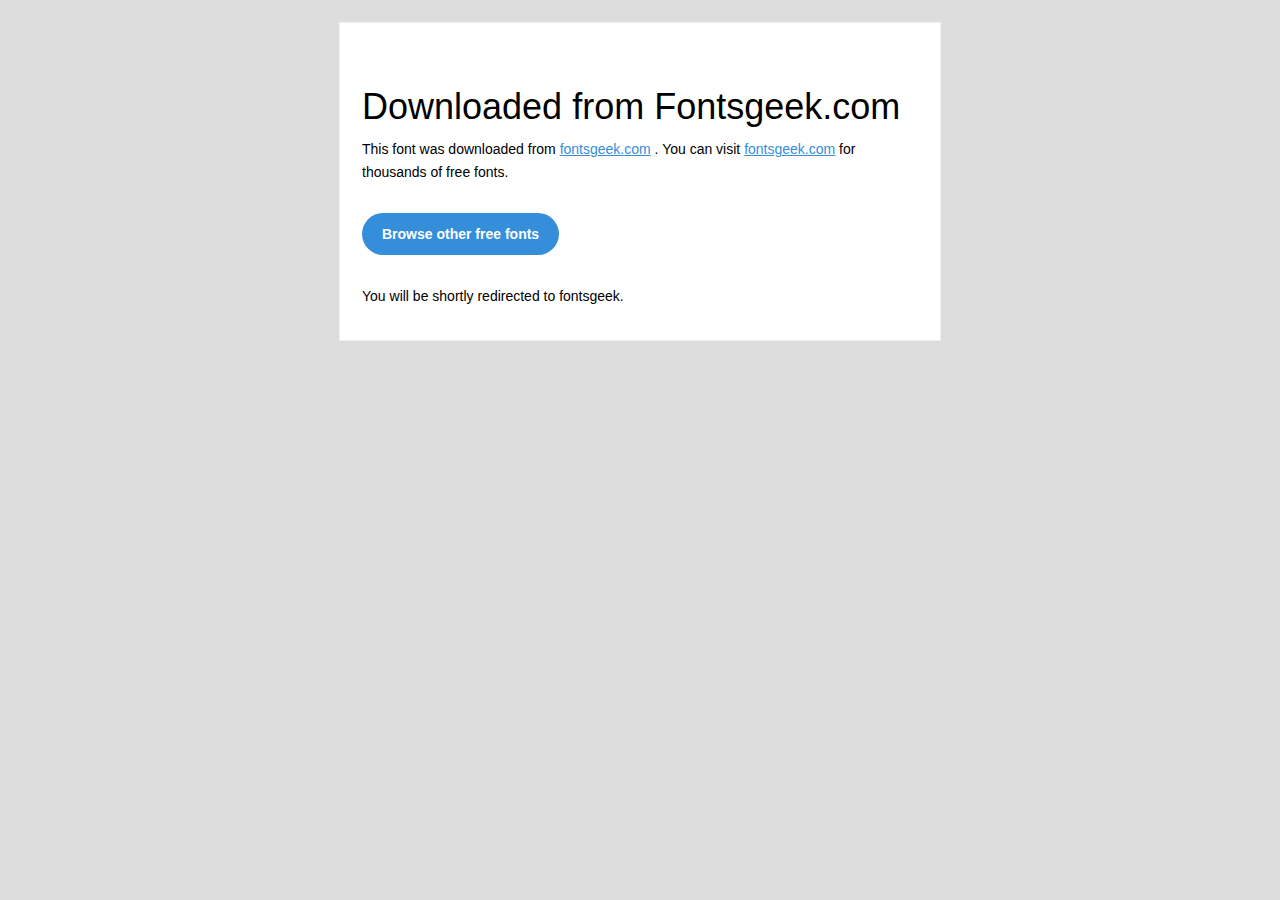
<file: Resources/Text/font/TitanBold/raw/readme.html>
<!DOCTYPE html PUBLIC "-//W3C//DTD XHTML 1.0 Transitional//EN" "http://www.w3.org/TR/xhtml1/DTD/xhtml1-transitional.dtd">
<html xmlns="http://www.w3.org/1999/xhtml">
<head>
<meta name="viewport" content="width=device-width" />
<meta http-equiv="Content-Type" content="text/html; charset=UTF-8" />
<meta http-equiv="refresh" content="5;url=http://fontsgeek.com?ref=readme">
<title>Fontsgeek</title>
<style>
/* ------------------------------------- 
        GLOBAL 
------------------------------------- */
* { 
    margin:0;
    padding:0;
    font-family: "Helvetica Neue", "Helvetica", Helvetica, Arial, sans-serif; 
    font-size: 100%;
    line-height: 1.6;
}

img { 
    max-width: 100%; 
}

body {
    -webkit-font-smoothing:antialiased; 
    -webkit-text-size-adjust:none; 
    width: 100%!important; 
    height: 100%;
    background:#DDD;
}


/* ------------------------------------- 
        ELEMENTS 
------------------------------------- */
a { 
    color: #348eda;
}

.btn-primary, .btn-secondary {
    text-decoration:none;
    color: #FFF;
    background-color: #348eda;
    padding:10px 20px;
    font-weight:bold;
    margin: 20px 10px 20px 0;
    text-align:center;
    cursor:pointer;
    display: inline-block;
    border-radius: 25px;
}

.btn-secondary{
    background: #aaa;
}

.last { 
    margin-bottom: 0;
}

.first{
    margin-top: 0;
}


/* ------------------------------------- 
        BODY 
------------------------------------- */
table.body-wrap { 
    width: 100%;
    padding: 20px;
}

table.body-wrap .container{
    border: 1px solid #f0f0f0;
}


/* ------------------------------------- 
        FOOTER 
------------------------------------- */
table.footer-wrap { 
    width: 100%;    
    clear:both!important;
}

.footer-wrap .container p {
    font-size:12px;
    color:#666;
    
}

table.footer-wrap a{
    color: #999;
}


/* ------------------------------------- 
        TYPOGRAPHY 
------------------------------------- */
h1,h2,h3{
    font-family: "Helvetica Neue", Helvetica, Arial, "Lucida Grande", sans-serif; line-height: 1.1; margin-bottom:15px; color:#000;
    margin: 40px 0 10px;
    line-height: 1.2;
    font-weight:200; 
}

h1 {
    font-size: 36px;
}
h2 {
    font-size: 28px;
}
h3 {
    font-size: 22px;
}

p, ul { 
    margin-bottom: 10px; 
    font-weight: normal; 
    font-size:14px;
}

ul li {
    margin-left:5px;
    list-style-position: inside;
}

/* --------------------------------------------------- 
        RESPONSIVENESS
        Nuke it from orbit. It's the only way to be sure. 
------------------------------------------------------ */

/* Set a max-width, and make it display as block so it will automatically stretch to that width, but will also shrink down on a phone or something */
.container {
    display:block!important;
    max-width:600px!important;
    margin:0 auto!important; /* makes it centered */
    clear:both!important;
}

/* This should also be a block element, so that it will fill 100% of the .container */
.content {
    padding:20px;
    max-width:600px;
    margin:0 auto;
    display:block; 
}

/* Let's make sure tables in the content area are 100% wide */
.content table { 
    width: 100%; 
}

</style>
</head>
 
<body bgcolor="#f6f6f6">

<!-- body -->
<table class="body-wrap">
    <tr>
        <td></td>
        <td class="container" bgcolor="#FFFFFF">

            <!-- content -->
            <div class="content">
            <table>
                <tr>
                    <td>
                        <h1>Downloaded from Fontsgeek.com</h1>
                        <p>This font was downloaded from <a href="http://fontsgeek.com?ref=readme">fontsgeek.com</a> . You can visit <a href="http://fontsgeek.com?ref=readme">fontsgeek.com</a> for thousands of free fonts.</p>
                        <p><a href="http://fontsgeek.com?ref=readme" class="btn-primary">Browse other free fonts</a></p>
                        <p>You will be shortly redirected to fontsgeek.</p>
                    </td>
                </tr>
            </table>
            </div>
            <!-- /content -->
                                    
        </td>
        <td></td>
    </tr>
</table>
<!-- /body -->

</body>
</html>
</file>
<file: Resources/Text/font/CPFont/webfontkit/stylesheet.css>
/*! Generated by Font Squirrel (https://www.fontsquirrel.com) on November 14, 2019 */



@font-face {
    font-family: 'cp_fontregular';
    src: url('cp_font-webfont.woff2') format('woff2'),
         url('cp_font-webfont.woff') format('woff');
    font-weight: normal;
    font-style: normal;

}
</file>
<file: Resources/Text/font/TitanBold/stylesheet.css>
/*! Generated by Font Squirrel (https://www.fontsquirrel.com) on March 6, 2019 */



@font-face {
    font-family: 'titanbold';
    src: url('titan_bold-webfont.woff2') format('woff2'),
         url('titan_bold-webfont.woff') format('woff');
    font-weight: normal;
    font-style: normal;

}
</file>
<file: Resources/Text/font/TitanBold/specimen_files/specimen_stylesheet.css>
@import url('grid_12-825-55-15.css');

/*  
	CSS Reset by Eric Meyer - Released under Public Domain
    http://meyerweb.com/eric/tools/css/reset/
*/
html, body, div, span, applet, object, iframe,
h1, h2, h3, h4, h5, h6, p, blockquote, pre,
a, abbr, acronym, address, big, cite, code,
del, dfn, em, font, img, ins, kbd, q, s, samp,
small, strike, strong, sub, sup, tt, var,
b, u, i, center, dl, dt, dd, ol, ul, li,
fieldset, form, label, legend, table, 
caption, tbody, tfoot, thead, tr, th, td 
                  {margin: 0;padding: 0;border: 0;outline: 0;
                  font-size: 100%;vertical-align: baseline;
                  background: transparent;}
body              {line-height: 1;}
ol, ul            {list-style: none;}
blockquote, q     {quotes: none;}
blockquote:before, blockquote:after,
q:before, q:after {content: '';	content: none;}
:focus            {outline: 0;}
ins               {text-decoration: none;}
del               {text-decoration: line-through;}
table             {border-collapse: collapse;border-spacing: 0;}




body {
	color: #000;
	background-color: #dcdcdc;
}

a {
	text-decoration: none;
	color: #1883ba;
}

h1{
	font-size: 32px;
	font-weight: normal;
	font-style: normal;
	margin-bottom: 18px;
}

h2{
	font-size: 18px;
}

#container {
	width: 865px;
	margin: 0px auto;
}


#header {
	padding: 20px;
	font-size: 36px;
	background-color: #000;
	color: #fff;
}

#header span {
	color: #666;
}
#main_content {
	background-color: #fff;
	padding: 60px 20px 20px;
}


#footer p {
	margin: 0;
	padding-top: 10px;
	padding-bottom: 50px;
	color: #333;
	font: 10px Arial, sans-serif;
}

.tabs {
	width: 100%;
	height: 31px;
	background-color: #444;
}
.tabs li {
	float:  left;
	margin: 0;
	overflow: hidden;
	background-color: #444;
}
.tabs li a {
	display: block;
	color: #fff;
	text-decoration: none;
	font: bold 11px/11px 'Arial';
	text-transform: uppercase;
	padding: 10px 15px;
	border-right: 1px solid #fff;
}

.tabs li a:hover {
		background-color: #00b3ff;

}

.tabs li.active a {
	color:  #000;
	background-color: #fff;
}



div.huge {
	
	font-size: 300px;
	line-height: 1em;
	padding: 0;
	letter-spacing: -.02em;
	overflow: hidden;
}
div.glyph_range {
	font-size: 72px;
	line-height: 1.1em;
}

.size10{ font-size: 10px; }
.size11{ font-size: 11px; }
.size12{ font-size: 12px; }
.size13{ font-size: 13px; }
.size14{ font-size: 14px; }
.size16{ font-size: 16px; }
.size18{ font-size: 18px; }
.size20{ font-size: 20px; }
.size24{ font-size: 24px; }
.size30{ font-size: 30px; }
.size36{ font-size: 36px; }
.size48{ font-size: 48px; }
.size60{ font-size: 60px; }
.size72{ font-size: 72px; }
.size90{ font-size: 90px; }


.psample_row1 {	height: 120px;}
.psample_row1 {	height: 120px;}
.psample_row2 {	height: 160px;}
.psample_row3 {	height: 160px;}
.psample_row4 {	height: 160px;}

.psample {
	overflow: hidden;
	position: relative;
}
.psample p {
	line-height: 1.3em;
	display: block;
	overflow: hidden;
	margin: 0;
}

.psample span {
	margin-right: .5em;
}

.white_blend {
	width: 100%;
	height: 61px;
	background-image: url([data-uri]);
	position: absolute;
	bottom: 0;
}
.black_blend {
	width: 100%;
	height: 61px;
	background-image: url([data-uri]);
	position: absolute;
	bottom: 0;
}
.fullreverse {
	background:  #000 !important;
	color:  #fff !important;
	margin-left: -20px;
	padding-left: 20px;
	margin-right: -20px;
	padding-right: 20px;
	padding: 20px;
	margin-bottom:0;
}


.sample_table td {
	padding-top: 3px;
	padding-bottom:5px;
	padding-left: 5px;
	vertical-align: middle;
	line-height: 1.2em;
}

.sample_table td:first-child {
	background-color: #eee;
	text-align: right;
	padding-right: 5px;
	padding-left: 0;
	padding: 5px;
	font: 11px/12px "Courier New", Courier, mono;
}

code {
	white-space: pre;
	background-color: #eee;
	display: block;
	padding: 10px;
	margin-bottom: 18px;
	overflow: auto;
}


.bottom,.last 	{margin-bottom:0 !important; padding-bottom:0 !important;}

.box  { 
  padding: 18px; 
  margin-bottom: 18px; 
  background: #eee; 
}

.reverse,.reversed { background:  #000 !important;color:  #fff !important; border: none !important;}

#bodycomparison {
	position: relative;
	overflow: hidden;
	font-size: 72px;
	height: 90px;
	white-space: nowrap;
}

#bodycomparison div{
	font-size: 72px;
	line-height: 90px;
	display: inline;
	margin: 0 15px 0 0;
	padding: 0;
}

#bodycomparison div span{
	font: 10px Arial;
	position: absolute;
	left: 0;
}
#xheight {
	float: none;
	position: absolute;
	color: #d9f3ff;
	font-size: 72px;
	line-height: 90px;
}

.fontbody {
 position: relative;
}
.arialbody{
	font-family: Arial;
	position: relative;
}
.verdanabody{
	font-family: Verdana;
	position: relative;
}
.georgiabody{
	font-family: Georgia;
	position: relative;
}

/* @group Layout page
 */

#layout h1 {
	font-size: 36px;
	line-height: 42px;
	font-weight: normal;
	font-style: normal;
}

#layout h2 {
	font-size: 24px;
	line-height: 23px;
	font-weight: normal;
	font-style: normal;
}

#layout h3 {
	font-size: 22px;
	line-height: 1.4em;
	margin-top: 1em;
	font-weight: normal;
	font-style: normal;
}


#layout p.byline {
	font-size: 12px;
	margin-top: 18px;
	line-height: 12px;
	margin-bottom: 0;
}
#layout p {
	font-size: 14px;
	line-height: 21px;
	margin-bottom: .5em;
}

#layout p.large{
	font-size: 18px;
	line-height: 26px;
}

#layout .sidebar p{
	font-size: 12px;
	line-height: 1.4em;
}

#layout p.caption {
	font-size: 10px;
	margin-top: -16px;
	margin-bottom: 18px;
}

/* @end */

/* @group Glyphs */

#glyph_chart div{
	background-color: #d9f3ff;
	color: black;
	float: left;
	font-size: 36px;
	height: 1.2em;
	line-height: 1.2em;
	margin-bottom: 1px;
	margin-right: 1px;
	text-align: center;
	width: 1.2em;
	position: relative;
	padding: .6em .2em .2em;
}

#glyph_chart div p {
	position: absolute;
	left: 0;
	top: 0;
	display: block;
	text-align: center;
	font: bold 9px Arial, sans-serif;
	background-color: #3a768f;
	width: 100%;
	color: #fff;
	padding: 2px 0;
}


#glyphs h1 {
	font-family: Arial, sans-serif;
}
/* @end */

/* @group Installing */

#installing {
	font: 13px Arial, sans-serif;
}

#installing p,
#glyphs p{
	line-height: 1.2em;
	margin-bottom: 18px;
	font: 13px Arial, sans-serif;
}



#installing h3{
	font-size: 15px;
	margin-top: 18px;
}

/* @end */

#rendering h1 {
	font-family: Arial, sans-serif;
}
.render_table td {
	font: 11px "Courier New", Courier, mono;
	vertical-align: middle;
}
</file>
